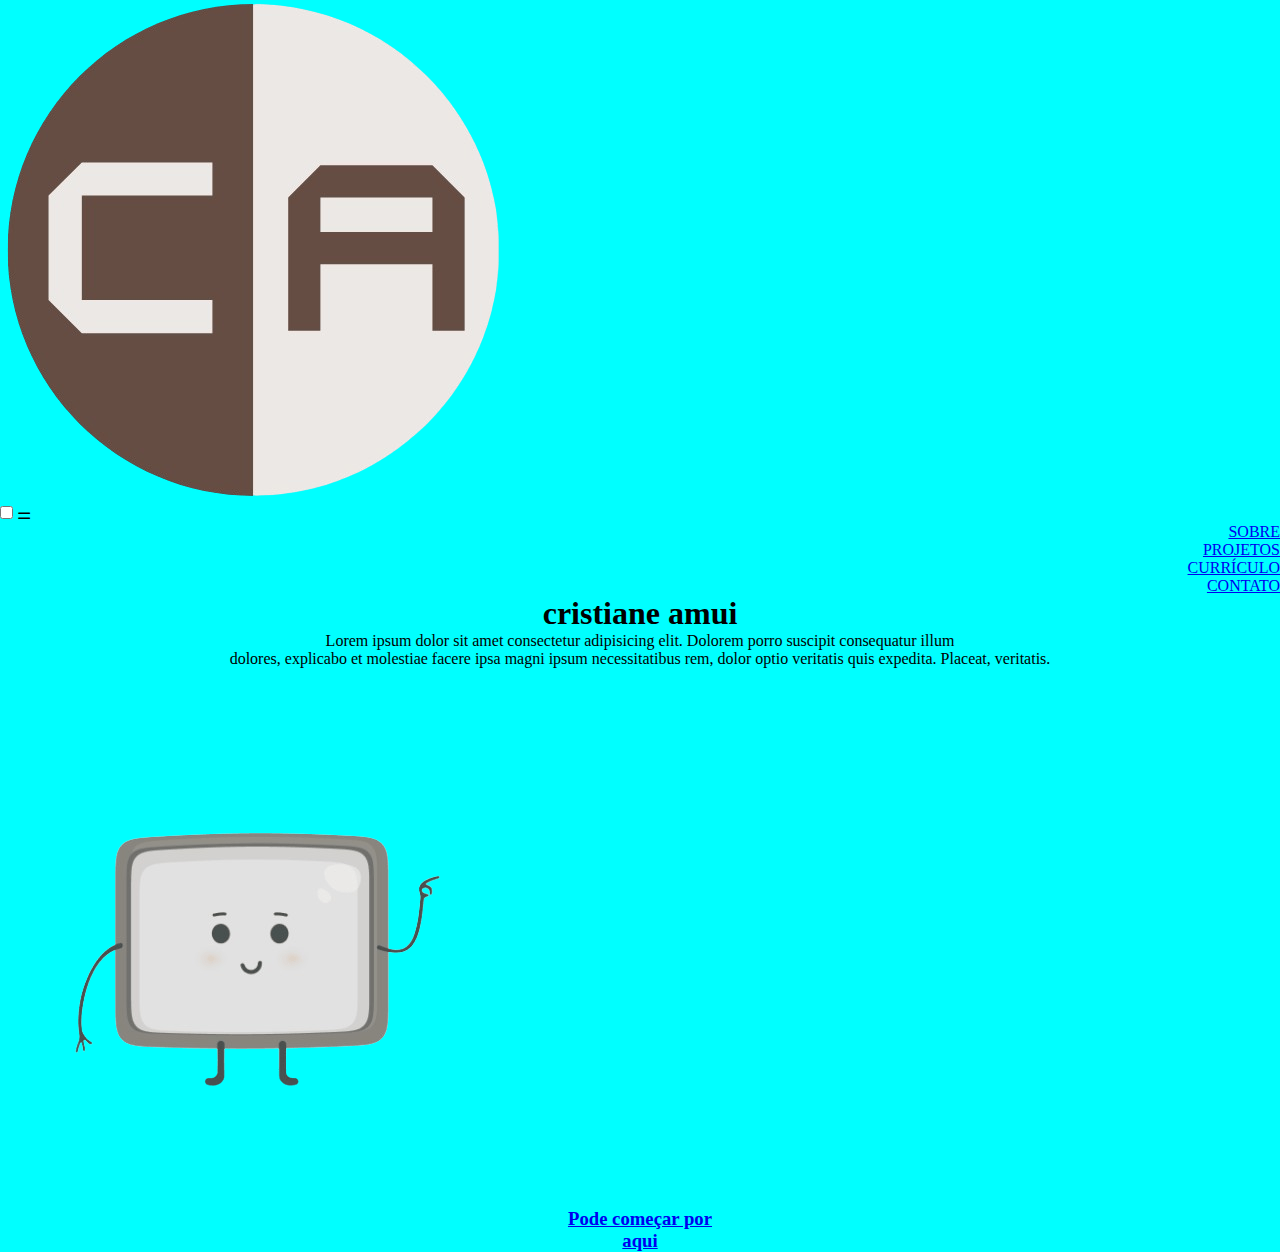
<file: index.html>
<!DOCTYPE html>
<html lang="pt-br">

<head>
    <meta charset="UTF-8">
    <meta http-equiv="X-UA-Compatible" content="IE=edge">
    <meta name="viewport" content="width=device-width, initial-scale=1.0">
    <title>Cristiane Amui</title>
    <meta name="description"
        content="Por aqui compartilho meus objetivos profissionais, projetos desenvolvidos e minha jornada como desenvolvedora.">
    <link rel="icon" href="Imagens/logo-claro.png">
    <link rel="stylesheet" href="css/style.css">
</head>

<body>
    <!-- Cabeçalho -->
    <header id="menu">
        <div class="Container Flex">
            <div id="logo">
                <img src="Imagens/logo-claro.png" alt="logo ca">
            </div>
            <nav>
                <input type="checkbox" id="check">
                <label for="check">&#x268c;</label>
                <ul style="text-align: right;">
                    <li><a href="sobre.html">SOBRE</a></li>
                    <li><a href="projetos.html">PROJETOS</a></li>
                    <li><a href="curriculo.html">CURRÍCULO</a></li>
                    <li><a href="contato.html">CONTATO</a></li>
                </ul>
            </nav>
        </div>
    </header>

    <!-- Destaque -->
    <main>
        <div class="Container">
            <h1 style="text-align: center;">cristiane amui</h1>
        </div>
    </main>

    <!-- Conteúdo -->
    <section>
        <div class="Container">
            <div class="introducao">
                <p style="text-align: center;">Lorem ipsum dolor sit amet consectetur adipisicing elit. Dolorem porro
                suscipit consequatur illum<br> dolores, explicabo et molestiae facere ipsa magni ipsum necessitatibus
                rem, dolor optio veritatis quis expedita. Placeat, veritatis.<br><br><br></p>
            </div>
            
            <div class="boneco1 Flex2">   
                <img src="Imagens/1-bonequinho-aponta-min.png" alt="bonequinho apontando">
            </div>

            <div class="linke Flex2">
                <h3 style="text-align: center;"><a href="projetos.html" class="Botao"><b>Pode começar por <br>aqui</b></a></h3>
            </div>
        </div>

    </section>

</body>
</html>
</file>
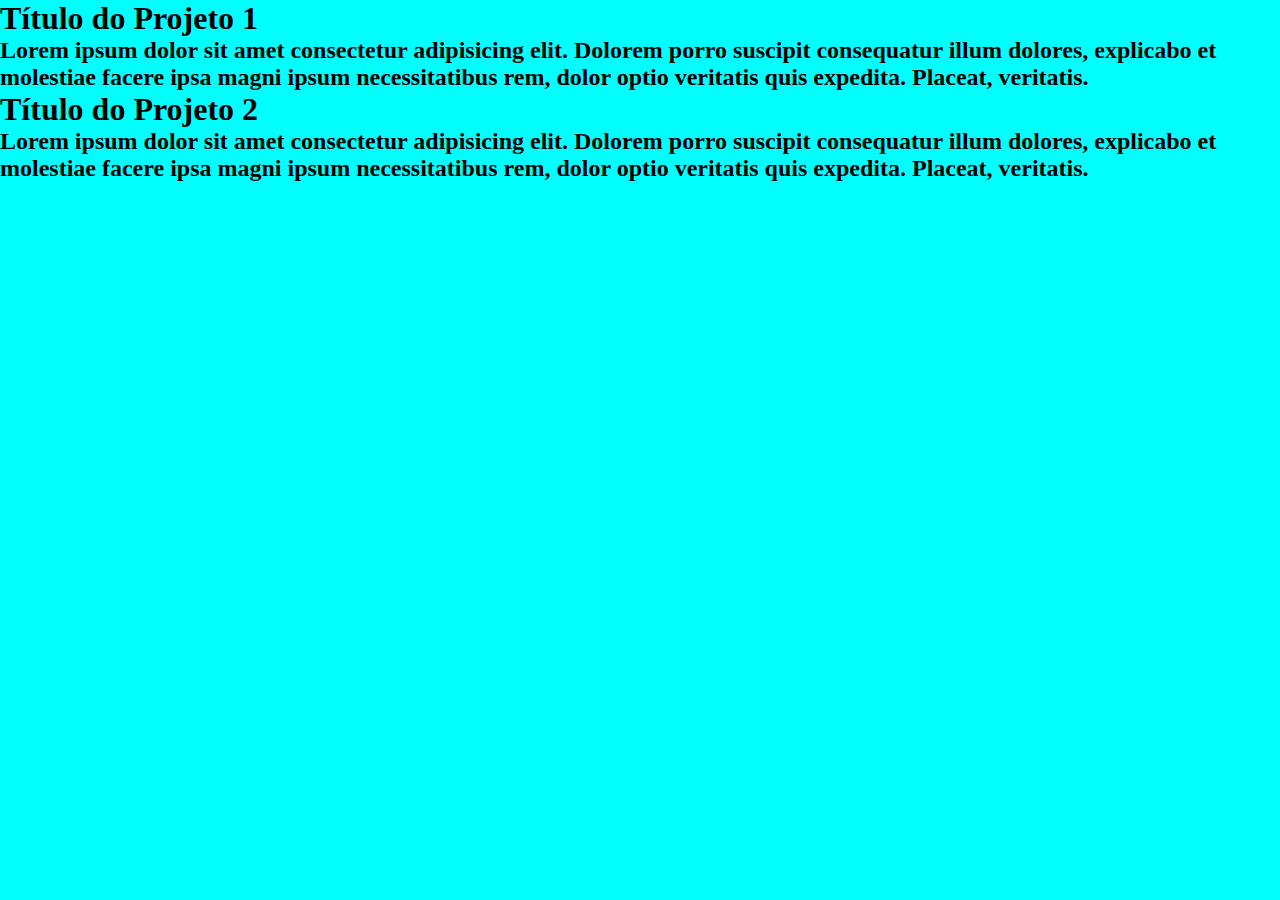
<file: projetos.html>
<!DOCTYPE html>
<html lang="pt-br">
<head>
    <meta charset="UTF-8">
    <meta http-equiv="X-UA-Compatible" content="IE=edge">
    <meta name="viewport" content="width=device-width, initial-scale=1.0">
    <title>Cristiane Amui</title>
    <meta name="description" content="Por aqui compartilho meus objetivos profissionais, projetos desenvolvidos e minha jornada como desenvolvedora.">
    <link rel="icon" href="Imagens/favicon-escura-min.png">
    <link rel="stylesheet" href="css/style.css">
    <link rel="stylesheet" href="css/projetos.css">

</head>

<body>
    <!-- Cabeçalho -->
    <header>

    </header>

    <!-- Conteúdo -->
    <section>
        <h1>Título do Projeto 1</h1>
            <h2>Lorem ipsum dolor sit amet consectetur adipisicing elit. Dolorem porro suscipit consequatur illum dolores, explicabo et molestiae facere ipsa magni ipsum necessitatibus rem, dolor optio veritatis quis expedita. Placeat, veritatis.</h2>

    </section> 
    <section>
        <h1>Título do Projeto 2</h1>
            <h2>Lorem ipsum dolor sit amet consectetur adipisicing elit. Dolorem porro suscipit consequatur illum dolores, explicabo et molestiae facere ipsa magni ipsum necessitatibus rem, dolor optio veritatis quis expedita. Placeat, veritatis.</h2>
    </section>
</body>
</html>
</file>
<file: css/projetos.css>
@charset "UTF-8";

p {
    text-align: justify;
}
</file>
<file: css/style.css>
/*
    Folha de estilo do site
*/

/* CSS Reset  */
*{
    margin: 0;
    padding: 0;
    border: 0;
}
/* Smartphone Portrait >>>>>>>>>>>>>>>>>>>>>>> */

/* Smartphone Landscape >>>>>>>>>>>>>>>>>>>>>> */

@media (min-width: 576px){
    body{
        background-color: #0ff;
    }
}

/* Tablet Portrait >>>>>>>>>>>>>>>>>>>>>>>>>>> */

/* Tablet Landscape >>>>>>>>>>>>>>>>>>>>>>>>>> */

/* PC >>>>>>>>>>>>>>>>>>>>>>>>>>>>>>>>>>>>>>>> */
</file>
